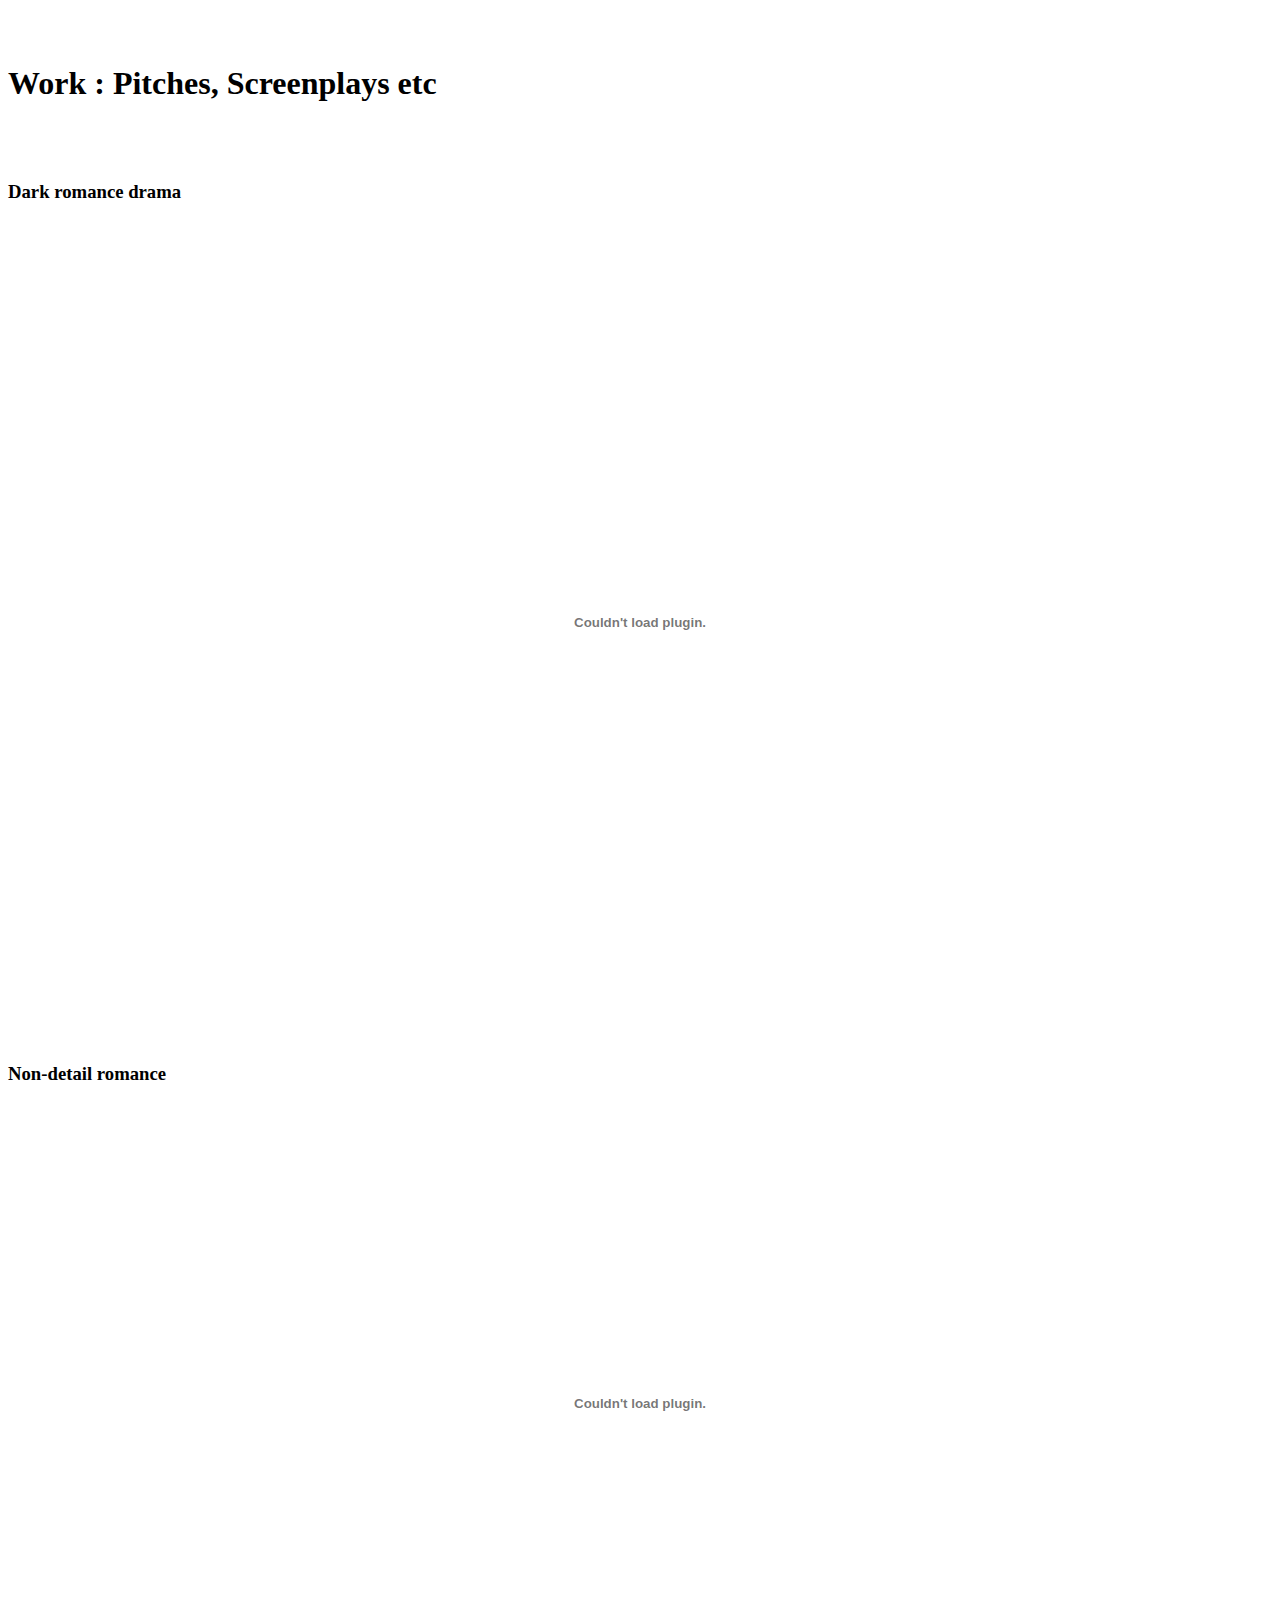
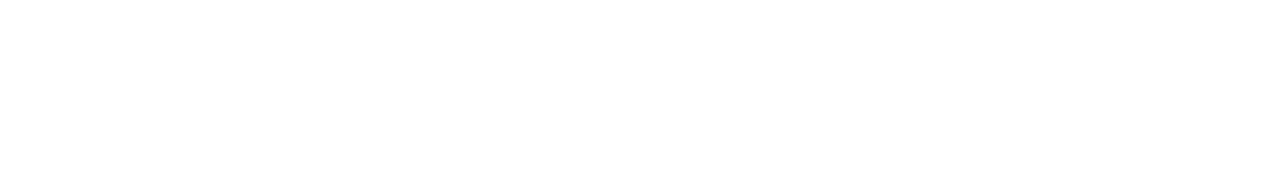
<file: work.html>
<!doctype html>
<html lang="en">
  <head>
    <!-- Required meta tags -->
    <meta charset="utf-8">
    <meta name="viewport" content="width=device-width, initial-scale=1">

    <!-- Bootstrap CSS -->
    <link href="https://cdn.jsdelivr.net/npm/bootstrap@5.0.2/dist/css/bootstrap.min.css" rel="stylesheet" integrity="sha384-EVSTQN3/azprG1Anm3QDgpJLIm9Nao0Yz1ztcQTwFspd3yD65VohhpuuCOmLASjC" crossorigin="anonymous">
      <script>
if(window.location.hostname === "pdfobject.com"){
	let s = document.createElement("script");
	s.setAttribute("src", "https://www.googletagmanager.com/gtag/js?id=UA-1394306-6");
	s.async = true;
	document.head.appendChild(s);
	window.dataLayer = window.dataLayer || [];
	function gtag(){dataLayer.push(arguments);}
	gtag("js", new Date());
	gtag("config", "UA-1394306-6");
}
</script>
    <title>Work</title>
  </head>
  <body>
    





<div class="container">

<br><br>
    <h1 class="font-monospace text-center">Work : Pitches, Screenplays etc</h1>



     <br><br>
     
<h1 class="font-monospace text-center"></h1>
  <!-- Add your iframes with pdf sources -->
  <div id="pdf1" class="pdfobject-container">
  <h3 class="font-monospace text-center">Dark romance drama   </h3>
<!--   <iframe src="assets/works/swa2021.08.04.08.51.08.pdf" width="100%" height="500px"> -->
    <embed src="assets/works/swa2021.08.04.08.51.08.pdf" type="application/pdf" 
           class="pdfobject" type="application/pdf" title="Embedded PDF" style="overflow: auto; width: 100%; height: 800px;">
  </div>
    <br>
  <div id="pdf2" class="pdfobject-container">
  <h3 class="font-monospace text-center">Non-detail romance </h3>
<!--   <iframe src="/assets/works/swa2021-04-18%20063139.pdf" width ="100%" height="800px"> -->
    <embed src="assets/works/swa2021-04-18%20063139.pdf" class="pdfobject" type="application/pdf" title="Embedded PDF" style="overflow: auto; width: 100%; height: 600px;">
  </div>
    <br>
<!--     <div id="pdf3" class="pdfobject-container">
    <h3 class="font-monospace text-center">Dog</h3>
    <embed src="assets/works/draft%20dog.pdf" class="pdfobject" type="application/pdf" title="Embedded PDF" style="overflow: auto; width: 100%; height: 600px;">
  </div> -->
<br><br>    
</div>
    <!-- Option 1: Bootstrap Bundle with Popper -->
    <script src="https://cdn.jsdelivr.net/npm/bootstrap@5.0.2/dist/js/bootstrap.bundle.min.js" integrity="sha384-MrcW6ZMFYlzcLA8Nl+NtUVF0sA7MsXsP1UyJoMp4YLEuNSfAP+JcXn/tWtIaxVXM" crossorigin="anonymous"></script>
    <script>

var options = {
	page: 3,
	pdfOpenParams: {
		navpanes: 1,
		view: "FitH",
		pagemode: "thumbs"
	}
};

PDFObject.embed("assets/works/swa2021.08.04.08.51.08.pdf", "#pdf1", options);
PDFObject.embed("assets/works/swa2021-04-18%20063139.pdf", "#pdf2");
PDFObject.embed("assets/works/draft%20dog.pdf", "#pdf3");
</script>
</body>
</html>
</file>
